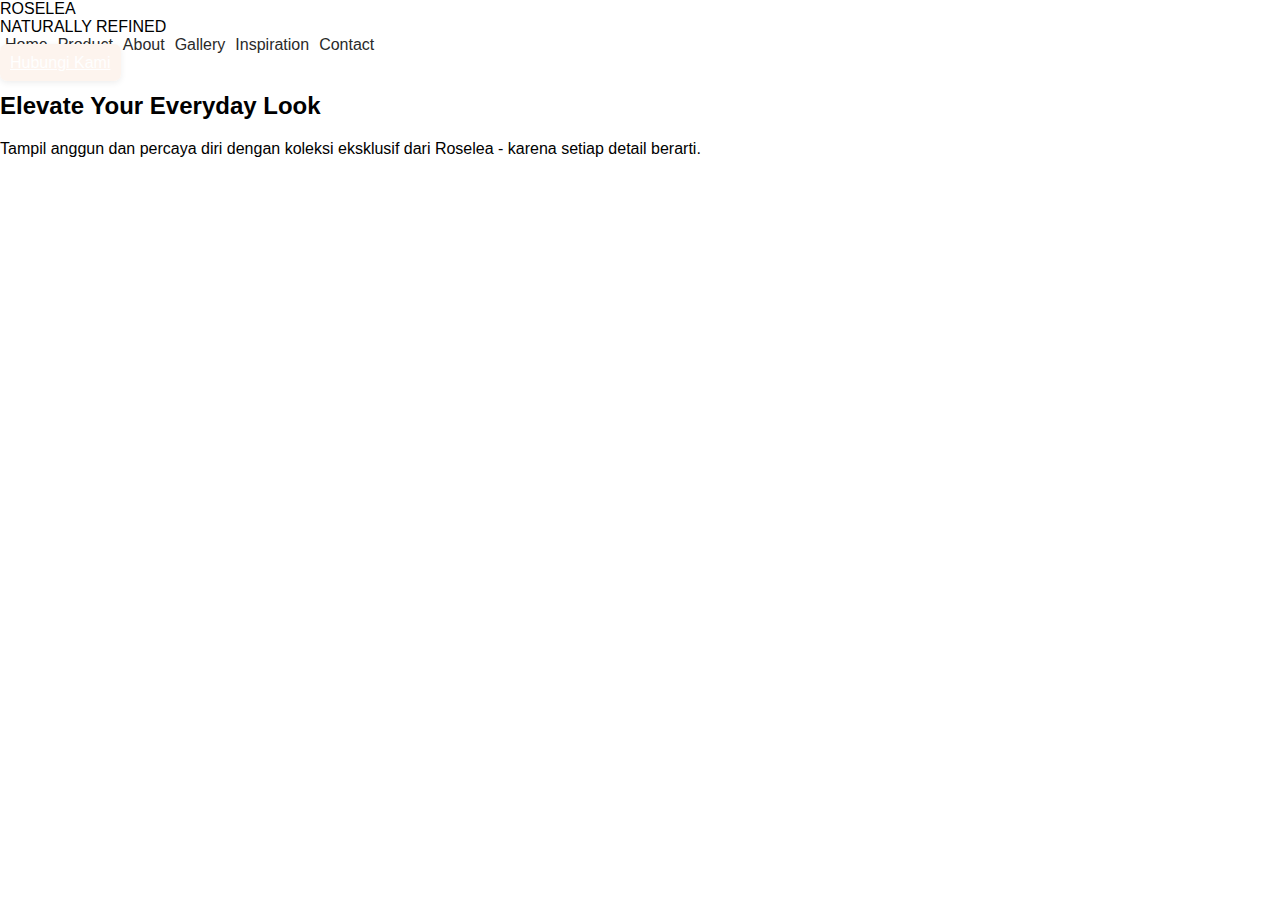
<file: HTML/index.html>
<!DOCTYPE html>
<html lang="en">
<head>
    <meta charset="UTF-8">
    <meta name="viewport" content="width=device-width, initial-scale=1.0">
    <title>Roselea</title>
    <link rel="stylesheet" href="../CSS/style.css">
</head>
<body>
    <header>
        <nav class="custom-navbar">
            <div class="navbar-logo">
                <span class="logo-text">ROSELEA</span><br>
                <span class="logo-sub">NATURALLY REFINED</span>
            </div>
            <ul class="navbar-menu">
                <li><a href="#home">Home</a></li>
                <li><a href="#product">Product</a></li>
                <li><a href="#about">About</a></li>
                <li><a href="#gallery">Gallery</a></li>
                <li><a href="#inspiration">Inspiration</a></li>
                <li><a href="#contact">Contact</a></li>
            </ul>
            <a href="#hubungi" class="navbar-btn">Hubungi Kami</a>
        </nav>
    </header>

    <main>
        <section class="hero">
            <h2>Elevate Your Everyday Look</h2>
            <p>Tampil anggun dan percaya diri dengan koleksi eksklusif dari Roselea - karena setiap detail berarti.</p>
        </section>
     </main>   
</body>
</html>
</file>
<file: CSS/style.css>
html, body {
      font-family: 'Poppins', sans-serif;
      padding: 0;
      margin: 0;
      left: 0;
      right: 0;
      overflow-x: hidden;
}

/* Navbar Fixed */
.navbar {
  position: fixed;
  top: 0;
  left: 0;
  width: 100%;   /* full layar */
  padding: 0px 72px;
  z-index: 1050;
  box-shadow: 0 2px 10px rgba(0, 0, 0, 0.1);
}

/* Styling Logo Navbar */
.navbar-logo-img {
  height: 75px;         /* Tinggi logo */
  width: 190.86px;          /* Biar proporsional (tidak gepeng) */
  max-height: 60px;     /* Batas maksimum supaya tidak kebesaran */
  object-fit: contain;  /* Menjaga proporsi gambar */
  transition: transform 0.3s ease; /* Animasi halus saat hover */
}

@media (max-width: 768px) {
  .navbar-brand-img {
    height: 24px;
    max-width: 72px;
  }
}
/* Import Playfair Display dari folder fonts */
@font-face {
  font-family: 'Playfair Display';
  src: url('../fonts/PlusJakartaSans/PlusJakartaSans-Regular.ttf') format('truetype');
  font-weight: normal;
  font-style: normal;
}

.search-bar {
  width: 100%;
  display: flex;
  justify-content: center;
  align-items: center;
  background: transparent;
  margin-bottom: 2rem;
}
.search-input {
  width: 464px;
  height: 40px;
  max-width: 90vw;
  padding: 0.75rem 1.5rem;
  border: 1.5px solid #E9A6B1;
  border-radius: 999px;
  background: #FFF9F2;
  font-family: 'Playfair Display', serif;
  font-size: 19px;
  color: #959494;
  outline: none;
  transition: border-color 0.2s;
}
.search-input::placeholder {
  color: #b48a8a;
  opacity: 1;
  font-family: 'Playfair Display', serif;
}
.search-button {
  max-height:140px;
  height: 40px;
  padding: 0.75rem 2.5rem;
  margin-left: 1.5rem;
  border: none;
  border-radius: 999px;
  background: #E9A6B1;
  color: #fff;
  font-family: 'Playfair Display', serif;
  font-size: 15px;
  cursor: pointer;
  box-shadow: none;
  transition: background 0.2s;
}
.search-button:hover {
  background: #d48a8a;
	margin-top: 2px;
	margin-left: 2px;
}
.navbar-menu {
	list-style: none;
	display: flex;
	align-items: center;
	margin: 0;
	padding: 0;
}

.navbar-menu a {
	color: #2A2A2A;
	text-decoration: none;
	font-size: 16px;
	font-family: 'Montserrat', Arial, sans-serif;
	transition: color 0.2s;
}
.navbar-menu a:hover {
	color: #e74c3c;
}
nav ul {
    list-style-type: none;
    padding: 0;
}
nav ul li {
    display: inline;
    margin: 0 5px;
}
.navbar-btn {
	background-color: #D8B6A4;
	color: #fff;
	border-radius: 7px;
	padding: 10px 10px;
  background-color: #fdf4ee;
	font-family: 'Montserrat', Arial, sans-serif;
	box-shadow: 0 2px 6px rgba(0,0,0,0.07);
	border: none;
	transition: background 0.2s, color 0.2s;
}
.btn-hubungi {
  background-color: #D8B6A4; /* warna background */
  color: #fff !important;   /* warna teks khusus */
  border-radius: 7px;
  font-size: 16px;
  padding: 10px 10px;
  font-family: 'Montserrat', Arial, sans-serif;
  transition: background 0.2s, color 0.2s;
}
.btn-hubungi:hover {
    background-color: #c2a18c;
    color: #e74c3c;
}

/* hero section check */
.hero-section {
  padding-top: 75px;
  position: relative;
  width: 100%;
  height: 524px;
  display: flex;
  align-items: center;
  justify-content: center;
  overflow: hidden;
}
.hero-bg {
  position: relative;
  width: 100%;
  height: 100%;
  min-height: 400px;
  background: url('../img/hero.jpg') center center/cover no-repeat;
}
.hero-overlay {
  position: absolute;
  /* padding-top: 75px; */
  left: 0;
  width: 100%;
  height: 100%;
  background: rgba(0,0,0,0.45);
  display: flex;
  align-items: center;
  justify-content: center;
}
.hero-content {
  text-align: center;
  color: #fff;
  z-index: 2;
  width: 100%;
  max-width: 700px;
  margin: 0 auto;
}
.hero-title {
  font-size: 2.5rem;
  font-weight: 700;
  margin-bottom: 9px;
  letter-spacing: 1px;
}
.hero-subtitle {
  font-size: 1.15rem;
  font-weight: 400;
  margin-bottom: 153px;
}
.hero-indicators {
  display: flex;
  justify-content: center;
  gap: 10px;
  /* margin-bottom: 158px; */
}
.hero-dot {
  width: 12px;
  height: 12px;
  border-radius: 50%;
  background: rgba(255,255,255,0.6);
  display: inline-block;
  transition: background 0.2s;
}
.hero-dot.active {
  background: #fff;
}
@media (max-width: 768px) {
  .hero-title {
    font-size: 1.5rem;
  }
  .hero-subtitle {
    font-size: 1rem;
  }
  .hero-section, .hero-bg {
    min-height: 250px;
  }
}

/* Tagline check */
.tagline-bar {
  background-color: #FFF4EE;
  width: 100%;   /* jangan fix 1400px */
  height: 100px;
  display: flex;
  justify-content: center;
  align-items: center;
  font-family: 'Georgia', serif;
  font-size: 25px;
  color: #333333;
  text-align: center;
  margin: 0; /* pastikan nggak ada margin */
}

.tagline-bar .divider {
  border-left: 1px solid #aaa;
  height: 75px;  /* sesuaikan dengan tinggi baru */
  margin: 25px 88px;
}


/* Koleksi cheeeck */
.section-title {
  font-size: 40px;
  font-weight: 700;
  text-align: center;
  color: #2A2A2A;
}

.section-subtitle {
  font-size: 1rem;
  color: #666666;
  text-align: center;
  margin-bottom: 60px;
}

.video-wrapper {
  max-width: 700px;
  margin: 0 auto;
  border-radius: 15px;
  overflow: hidden;
  position: relative;
  box-shadow: 0 6px 20px rgba(0,0,0,0.15);
}

.video-wrapper iframe {
  width: 100%;
  height: 400px;
  border: none;
}

/* Statistik Section */
.statistik-section {
  background: #FFF4EE;
  padding-top: 60px;
  padding-bottom: 60px;
}

.statistik-item {
  padding: 0px 5px;
  font-family: 'Playfair Display';
}

.statistik-angka {
  font-family: 'Playfair Display', serif;
  font-size: 40px;
  font-weight: 550;
  color: #985F6F; /* warna angka */
}

.statistik-label {
  font-family: 'Playfair Display', serif;
  font-size: 17px;
  color: #A78C7B; /* warna label */
  margin-top: 5px;
}

/* Testimoni Cheeeck */
.testimonial-section {
  text-align: center;
  padding: 60px 20px;
}

.testimonial-section h2 {
  font-size: 40px;
  font-weight: 600;
  margin-bottom: 8px;
  color: #2A2A2A;
}

.testimonial-section p {
  color: #A78C7B;
  font-size: 18px;
}

/* Testimonial Card */
.testimonial-card {
  border-radius: 12px;
  box-shadow: 0 6px 18px rgba(0,0,0,0.10);
  margin: 60px 20px 30px 20px;
  padding: 14px 19px 21px 45px; 
  width: 420px;
  height: 204px;
  text-align: left;
  flex-shrink: 0;
  position: relative;
  display: flex;
  flex-direction: column;
  align-items: flex-start;
}

.testimonial-card img {
  width: 72px;
  height: 72px;
  border-radius: 50%;
  object-fit: cover;
  border: 4px solid #fff;
  box-shadow: 0 4px 12px rgba(0,0,0,0.10);
  background: #fff;
  position: absolute;
  top: -36px;
  left: 32px;
  z-index: 2;
}

.stars {
  color: #f7b733;
  position: absolute;
  top: 18px;
  right: 32px;
  font-size: 22px;
  letter-spacing: 2px;
  z-index: 2;
}

.testimonial-text {
  font-size: 15px;
    font-size: 15px !important;
    font-family: 'Playfair Display', serif !important;
  margin-bottom: 18px;
  color: #444;
  margin-top: 32px;
}

.author {
  font-weight: 600;
  font-size: 15px;
    font-size: 15px !important;
    font-family: 'Playfair Display', serif !important;
  margin-bottom: 2px;
  margin-top: 0;
}

.role {
  font-size: 15px;
    font-size: 15px !important;
    font-family: 'Playfair Display', serif !important;
  font-family: 'Playfair Display', serif !important;
  margin-bottom: 0;
}
.testimonial-author-role {
  margin-top: 12px;
  padding-top: 8px;
  border-top: 1px solid #f3e2e2;
  display: flex;
  flex-direction: column;
  align-items: flex-start;
  width: 100%;
}

/* Custom nav button warna */
.carousel-control-prev-icon,
.carousel-control-next-icon {
  filter: invert(0.5) sepia(1) saturate(5) hue-rotate(10deg);
}



/* gender */
.container {
    max-width: 1400px;
    background-color: #FFF4EE;
    margin: 0 auto;
    padding: 75px 0px 0px 0px;
}

.section-title {
    max-width: 500px;
    font-size: 2.5rem;
    font-weight: bold;
    margin: 0 auto 10px;  /* 🔥 bikin elemen block otomatis ke tengah */
    color: #2A2A2A;
    text-align: center;   /* 🔥 teksnya rata tengah */
}


.section-description {
    text-align: center;
    font-size: 1.2rem;
    color: #666;
    margin-bottom: 60px;
}

.gender-section {
    max-width: 1440px;
    display: flex;
    justify-content: center;
    gap: 0px;
}

.gender-card {
    position: relative;
    width: 1440px;
    /* height: 772; */
    overflow: hidden;
}

.gender-image {
    width: 100%;
    height: auto;
    display: block;
}

.gender-overlay {
  max-width: 400px;
  position: absolute;
  top: 50%;
  left: 0;
  right: 0;
  margin: 0 auto;
  width: 100%;
  text-align: center; /* 🔥 semua teks di tengah */
  color: #fff;
}

.gender-title {
  font-size: 35px;
}

.gender-description {
  font-size: 16px;
}

/* ========== INSPIRATION SECTION ========== */
.inspiration-section {
  padding: 60px 20px;
  background: #fdf9f7;
}

/* Search box */
.search-box {
  border: 1.5px solid #e5cfd1;
  border-radius: 50px;
  overflow: hidden;
}

.inspiration-input {
  border: none;
  box-shadow: none;
  padding: 12px 20px;
  font-size: 16px;
  background: transparent;
}

.inspiration-input:focus {
  outline: none;
  box-shadow: none;
}

.inspiration-btn {
  background: #e7aab6;
  border: none;
  padding: 0 25px;
  color: #fff;
  font-weight: 500;
  border-radius: 50px;
  transition: background 0.3s ease;
}

.inspiration-btn:hover {
  background: #d98a9d;
}

/* Inspiration Card */
.koleksi-section {
  background: #fdf9f6;
  padding: 50px 0;
  font-family: 'Montserrat', Arial, sans-serif;
}

/* Search Bar */
.koleksi-search-wrapper {
  display: flex;
  justify-content: center;
  align-items: center;
  margin-bottom: 30px;
  gap: 10px;
}

.koleksi-search {
  padding: 10px 15px;
  border: 1px solid #ddd;
  border-radius: 30px;
  width: 50%;
  outline: none;
}

.koleksi-btn {
  background: #e9aeb5;
  border: none;
  padding: 10px 20px;
  border-radius: 30px;
  color: #fff;
  cursor: pointer;
  transition: 0.3s;
}

.koleksi-btn:hover {
  background: #d88c95;
}

/* Card */
.koleksi-card {
  position: relative;
  overflow: hidden;
  border-radius: 12px;
}

.koleksi-card img {
  width: 474px;
  height: 520px;
  object-fit: cover;
  transition: transform .4s ease;
}

.koleksi-card:hover img {
  transform: scale(1.05);
}

/* Overlay */
.koleksi-overlay {
  position: absolute;
  bottom: 15px;
  left: 15px;
  color: #fff;
  text-shadow: 0 2px 6px rgba(0,0,0,0.5);
}

.koleksi-overlay h3 {
  font-size: 1.2rem;
  margin-bottom: 5px;
}

.koleksi-overlay p {
  font-size: 0.9rem;
  margin: 0;
}

/* NEW ARRIVALSSSSS */
.new-arrivals-section {
  background-color: #fdf4ee;
  padding: 60px 20px;
  font-family: 'Montserrat', sans-serif;
}

.new-arrivals-container {
  max-width: 1200px;
  margin: 0 auto;
}

.new-arrivals-title {
  font-size: 28px;
  font-weight: 600;
  margin-bottom: 8px;
  color: #222;
}

.new-arrivals-subtitle {
  font-size: 14px;
  color: #555;
  margin-bottom: 40px;
}

.new-arrivals-grid {
  display: grid;
  grid-template-columns: repeat(3, 1fr);
  gap: 25px;
}

.arrival-card {
  background: #fff;
  border-radius: 10px;
  overflow: hidden;
  box-shadow: 0 4px 10px rgba(0,0,0,0.08);
  display: flex;
  flex-direction: column;
  transition: transform 0.3s ease;
}

.arrival-card:hover {
  transform: translateY(-5px);
}

.arrival-img {
  width: 100%;
  height: 220px;
  object-fit: cover;
}

.arrival-content {
  padding: 16px;
  display: flex;
  flex-direction: column;
  gap: 8px;
}

.arrival-name {
  font-size: 16px;
  font-weight: 600;
  color: #222;
}

.arrival-desc {
  font-size: 14px;
  color: #666;
  line-height: 1.4;
  flex-grow: 1;
}

.arrival-price {
  font-size: 14px;
  font-weight: bold;
  color: #222;
}

.arrival-btn {
  align-self: flex-start;
  background: #fdf4ee;
  border: 1px solid #ccc;
  padding: 6px 14px;
  border-radius: 6px;
  cursor: pointer;
  font-size: 13px;
  transition: background 0.3s ease;
}

.arrival-btn:hover {
  background: #f3c5c5;
}

.new-arrivals-footer {
  text-align: center;
  margin-top: 40px;
}

.arrival-viewall {
  background: #f3c5c5;
  border: none;
  padding: 10px 24px;
  border-radius: 20px;
  font-size: 14px;
  cursor: pointer;
  transition: opacity 0.3s ease;
}

.arrival-viewall:hover {
  opacity: 0.8;
}

/* ===== Promo Section ===== */
.promo-section {
  background: #fdf4ee;
}

.promo-title {
  font-size: 1.8rem;
  font-weight: 700;
  color: #333;
}

.promo-subtitle {
  color: #666;
  font-size: 0.95rem;
}

.promo-card {
  background: #fff;
  border-radius: 12px;
  box-shadow: 0 2px 6px rgba(0,0,0,0.08);
  overflow: hidden;
  transition: transform 0.2s ease;
}

.promo-card:hover {
  transform: translateY(-5px);
}

.promo-img-wrapper {
  position: relative;
}

.promo-img-wrapper img {
  width: 100%;
  height: auto;
  display: block;
}

.promo-badge {
  position: absolute;
  top: 10px;
  right: 10px;
  background: #d57a66;
  color: #fff;
  font-size: 0.75rem;
  padding: 4px 8px;
  border-radius: 8px;
}

.promo-body {
  padding: 15px;
}

.promo-name {
  font-size: 1rem;
  font-weight: 600;
  color: #333;
}

.promo-price {
  font-size: 0.9rem;
  color: #999;
  margin: 6px 0 12px;
}

.promo-btn {
  background: #f3e2d9;
  color: #6b4c3b;
  border: none;
  padding: 6px 14px;
  border-radius: 20px;
  font-size: 0.85rem;
  transition: background 0.2s ease;
  cursor: pointer;
}

.promo-btn:hover {
  background: #e4cfc2;
}

/* HOW IT WORKS */
.howitworks-section {
  background: #fff6f0;
}

.howitworks-title {
  font-size: 1.8rem;
  font-weight: 700;
  color: #222;
}

.howitworks-subtitle {
  font-size: 1rem;
  color: #777;
  margin-bottom: 2rem;
}

.howitworks-item {
  text-align: center;
  padding: 10px;
}

.howitworks-icon {
  width: 60px;
  height: 60px;
  object-fit: contain;
  margin-bottom: 10px;
}

.howitworks-step {
  font-size: 1.2rem;
  font-weight: bold;
  color: #333;
  margin-bottom: 5px;
}

.howitworks-text {
  font-size: 0.95rem;
  color: #555;
}

/* ABOUT SECTION */
.about {
  background-color: #fef7f2; /* warna background lembut */
}

.about h2 {
  font-family: 'Playfair Display', serif;
  font-weight: 700;
  color: #333;
}

.about p {
  color: #555;
  line-height: 1.7;
}

.btn-custom {
  background-color: #d4a373;
  color: #fff;
  border-radius: 30px;
  padding: 10px 25px;
  font-size: 0.9rem;
  transition: 0.3s ease;
}

.btn-custom:hover {
  background-color: #b5835a;
  color: #fff;
}

/* TIM SECTION */
.team {
  background-color: #fcf5f2; /* warna lembut */
}

.team-card {
  border: none;
  border-radius: 15px;
  overflow: hidden;
  box-shadow: 0 4px 12px rgba(0,0,0,0.08);
  transition: transform 0.3s ease, box-shadow 0.3s ease;
}

.team-card:hover {
  transform: translateY(-8px);
  box-shadow: 0 6px 20px rgba(0,0,0,0.12);
}

.team-card img {
  object-fit: cover;
  height: 280px;
}

.team-card h5 {
  font-weight: 600;
  margin-bottom: 5px;
}

.btn-custom {
  background-color: #b8926a;
  color: #fff;
  border-radius: 25px;
  padding: 10px 20px;
  transition: 0.3s ease;
}

.btn-custom:hover {
  background-color: #a17856;
  color: #fff;
}

/* KEUNGGULAN PRODUK */
.card img {
  width: 120px;
  height: 120px;
  object-fit: cover;
  border: 4px solid #fff;
  box-shadow: 0 4px 15px rgba(0,0,0,0.1);
}


































@media (max-width: 991px) {
  .kategori-grid .card-img-top {
    height: 180px;
    max-height: 180px;
  }
  .kategori-grid .card-img-overlay {
    padding: 16px 12px 12px 12px;
  }
}

@media (max-width: 600px) {
  .kategori-grid .card-img-top {
    height: 120px;
    max-height: 120px;
  }
  .kategori-grid .card-img-overlay {
    padding: 10px 8px 8px 8px;
  }
  .kategori-grid .card-title {
    font-size: 1rem;
  }
  .kategori-grid .card-text {
    font-size: 0.9rem;
  }
}




/* RESPONSIF */
@media (max-width: 800px) {
    .custom-navbar {
    box-shadow: none;
    outline: none;
        flex-direction: column;
        align-items: flex-start;
        padding: 8px 0px;
    }
    .navbar-menu {
        flex-wrap: wrap;
        gap: 12px;
    }
    .navbar-btn {
        margin-left: 0;
        margin-top: 8px;
    }
}

@media (max-width: 640px) {
  /* Koleksi Section Styling */
  .koleksi-section {
    background-color: #FFF9F2;
    padding: 75px 75px;
    text-align: center;
  }
  
  .koleksi-title {
    font-family: 'Playfair Display', serif;
    font-size: 2.3rem;
    font-weight: 700;
    color: #222;
    margin-bottom: 10px;
  }
  
  .koleksi-desc {
    font-family: 'Poppins', sans-serif;
    font-size: 1.1rem;
    color: #a78c7b;
    margin: 0 auto 40px auto;
    max-width: 700px;
    line-height: 1.7;
  }
  
  .koleksi-video-wrapper {
    position: relative;
    display: inline-block;
    width: min(100%, 700px);
    margin: 0 auto;
  }
  
  .koleksi-img {
    width: 100%;
    display: block;
    border-radius: 16px;
    box-shadow: 0 12px 24px rgba(0,0,0,0.12);
  }
  
    .testimonial-section h2,
    .testimonial-section p {
      font-family: 'Playfair Display', serif;
    }
  }
  
  .koleksi-play-btn:hover {
    transform: scale(1.08);
    opacity: .92;
  }
  
  .koleksi-play-btn:focus-visible {
    outline: 3px solid #4F7DF3;
    outline-offset: 4px;
  }
  
  .play-ico {
    width: 64px;
    height: 64px;
    display: block;
    border-radius: 50%;
    box-shadow: 0 8px 18px rgba(79,125,243,.18);
  }
  
  .sr-only {
    position: absolute;
    width: 1px;
    height: 1px;
    padding: 0;
    margin: -1px;
    overflow: hidden;
    clip: rect(0,0,0,0);
    white-space: nowrap;
    border: 0;
  }
  
  /* Responsive */
  @media (max-width: 800px) {
    .koleksi-section {
      padding: 56px 0;
    }
    .koleksi-video-wrapper {
      width: 100%;
      max-width: 100%;
    }
    .koleksi-title {
      font-size: 1.7rem;
    }
  }
  
  @media (max-width: 500px) {
    .koleksi-section {
      background-color: #FFF9F2;
      padding: 36px 0;
    }
    .koleksi-title {
      font-size: 1.2rem;
    }
    .koleksi-play-btn, .play-ico {
      width: 48px;
      height: 48px;
    }
  }

  /* slider nav */
.slider-nav {
  width: 100%;
  display: flex;
  justify-content: center;
  align-items: center;
  position: absolute;
  left: 0;
  right: 0;
  margin: 0 auto;
  bottom: -70px;
  z-index: 10;
}
.slider-nav button {
  border: none;
  background: #fff;
  border-radius: 50%;
  width: 50px;
  height: 50px;
  margin: 0 12px;
  box-shadow: 0 2px 5px rgba(0,0,0,0.2);
  cursor: pointer;
  transition: background 0.3s;
  font-size: 22px;
  display: flex;
  align-items: center;
  justify-content: center;
  position: relative;
}
</file>
